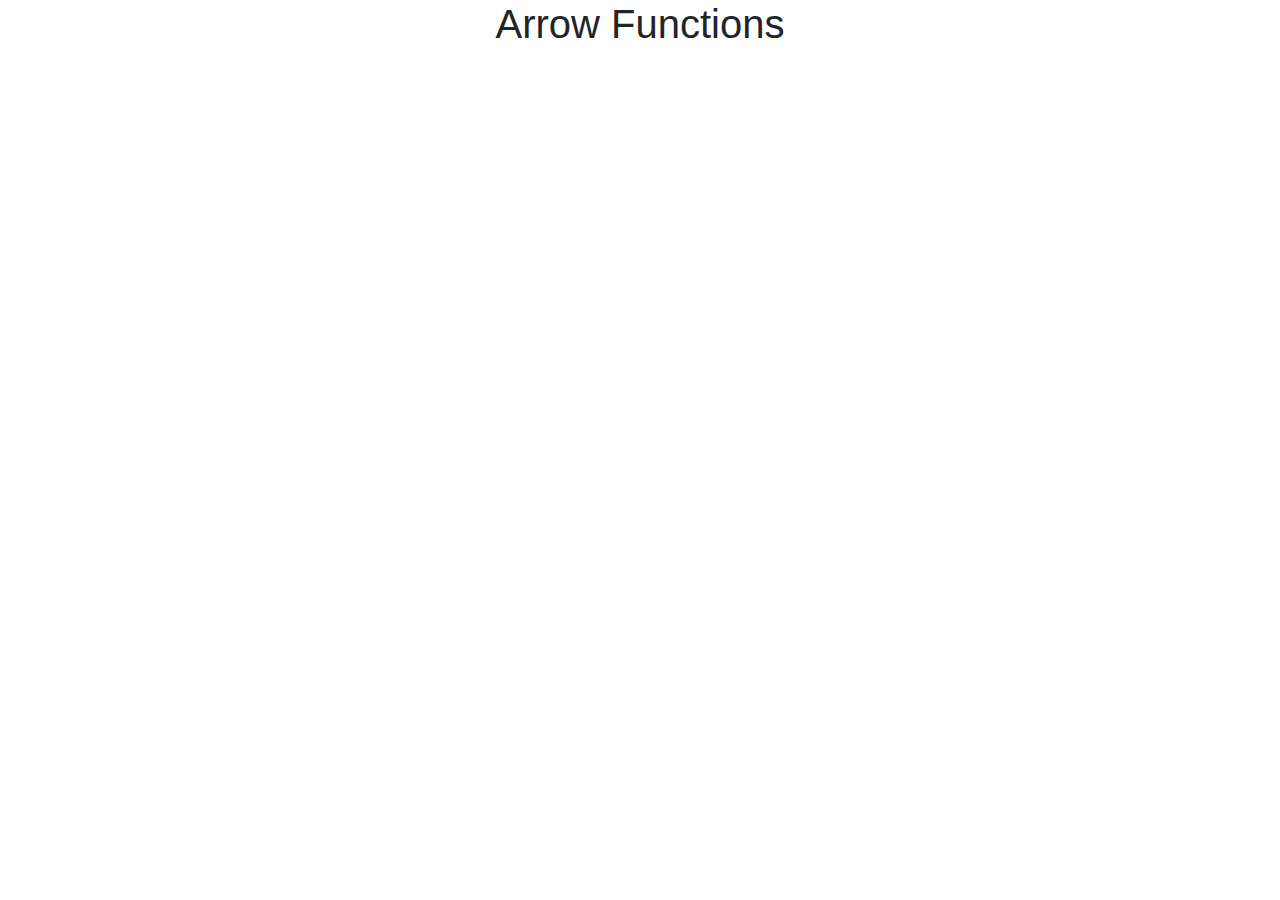
<file: Lessons from course/index.html>
<!DOCTYPE html>
<html lang="en">
<head>
  <meta charset="UTF-8">
  <meta name="viewport" content="width=device-width, initial-scale=1.0">
  <link rel="stylesheet" href="https://stackpath.bootstrapcdn.com/bootstrap/4.5.2/css/bootstrap.min.css">
  <title>Arrow Functions </title>
</head>
<body>
  <h1 class="text-center">Arrow Functions</h1>

  <script src="./lessons.js"></script>
</body>
</html>
</file>
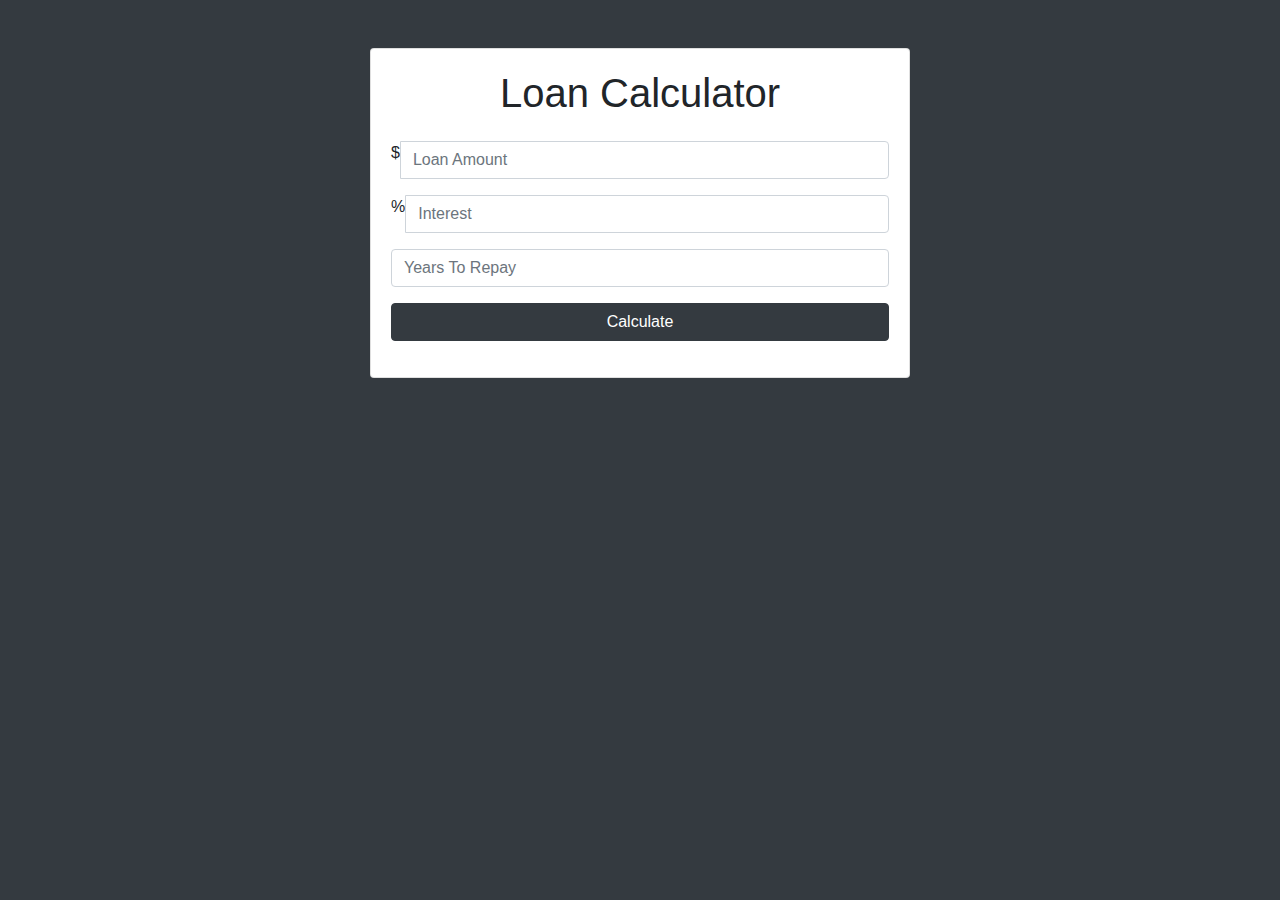
<file: Loan Calculator/index.html>
<!doctype html>
<html lang="en">
  <head>
    <!-- Required meta tags -->
    <meta charset="utf-8">
    <meta name="viewport" content="width=device-width, initial-scale=1, shrink-to-fit=no">

    <!-- Bootstrap CSS -->
    <link rel="stylesheet" href="https://stackpath.bootstrapcdn.com/bootstrap/4.3.1/css/bootstrap.min.css" integrity="sha384-ggOyR0iXCbMQv3Xipma34MD+dH/1fQ784/j6cY/iJTQUOhcWr7x9JvoRxT2MZw1T" crossorigin="anonymous">
    <style> 
      #loading, #results{
      display:none; 
      }
    </style>

    <title>Hello, world!</title>
  </head>
  <body class="bg-dark">
    <div class="container">
      <div class="row">
        <div class="col-md-6 mx-auto"> 
          <div class="card card-body text-center mt-5">
            <h1 class="heading display-5 pb-3">Loan Calculator</h1>
            <form id="loan-form">
              <div class="form-group">
                <div class="input-group">
                  <span class="input-group-addon">$</span>
                  <input type="number" class="form-control" id="amount" placeholder="Loan Amount">
                </div>
              </div>
              <div class="form-group">
                <div class="input-group">
                  <span class="input-group-addon">%</span>
                  <input type="number" class="form-control" id="interest" placeholder="Interest">
                </div>
              </div>
              <div class="form-group">
                <input type="number" class="form-control" id="years" placeholder="Years To Repay">
              </div>
              <div class="form-group">
                <input type="submit" value="Calculate" class="btn btn-dark btn-block">
              </div>
            </form>
            <!-- LOADER -->
            <div id="loading">
              <img src="img/loading.gif" alt="">
            </div>
            <!-- RESULTS -->
            <div id="results" class="pt-4">
              <h5>Results</h5>
              <div class="form-group">
                <div class="input-group">
                  <span class="input-group-addon">Monthly Payment</span>
                  <input type="number" class="form-control" id="monthly-payment" disabled>
                </div>
              </div>

              <div class="form-group">
                <div class="input-group">
                  <span class="input-group-addon">Total Payment</span>
                  <input type="number" class="form-control" id="total-payment" disabled>
                </div>
              </div>

              <div class="form-group">
                <div class="input-group">
                  <span class="input-group-addon">Total Interest</span>
                  <input type="number" class="form-control" id="total-interest" disabled>
                </div>
              </div>
            </div>
          </div>
        </div>
      </div>
    </div>
    <!-- Optional JavaScript -->
    <!-- jQuery first, then Popper.js, then Bootstrap JS -->
    <script src="https://code.jquery.com/jquery-3.3.1.slim.min.js" integrity="sha384-q8i/X+965DzO0rT7abK41JStQIAqVgRVzpbzo5smXKp4YfRvH+8abtTE1Pi6jizo" crossorigin="anonymous"></script>
    <script src="https://cdnjs.cloudflare.com/ajax/libs/popper.js/1.14.7/umd/popper.min.js" integrity="sha384-UO2eT0CpHqdSJQ6hJty5KVphtPhzWj9WO1clHTMGa3JDZwrnQq4sF86dIHNDz0W1" crossorigin="anonymous"></script>
    <script src="https://stackpath.bootstrapcdn.com/bootstrap/4.3.1/js/bootstrap.min.js" integrity="sha384-JjSmVgyd0p3pXB1rRibZUAYoIIy6OrQ6VrjIEaFf/nJGzIxFDsf4x0xIM+B07jRM" crossorigin="anonymous"></script>
    <script src="app.js"></script>
  </body>
</html>
</file>
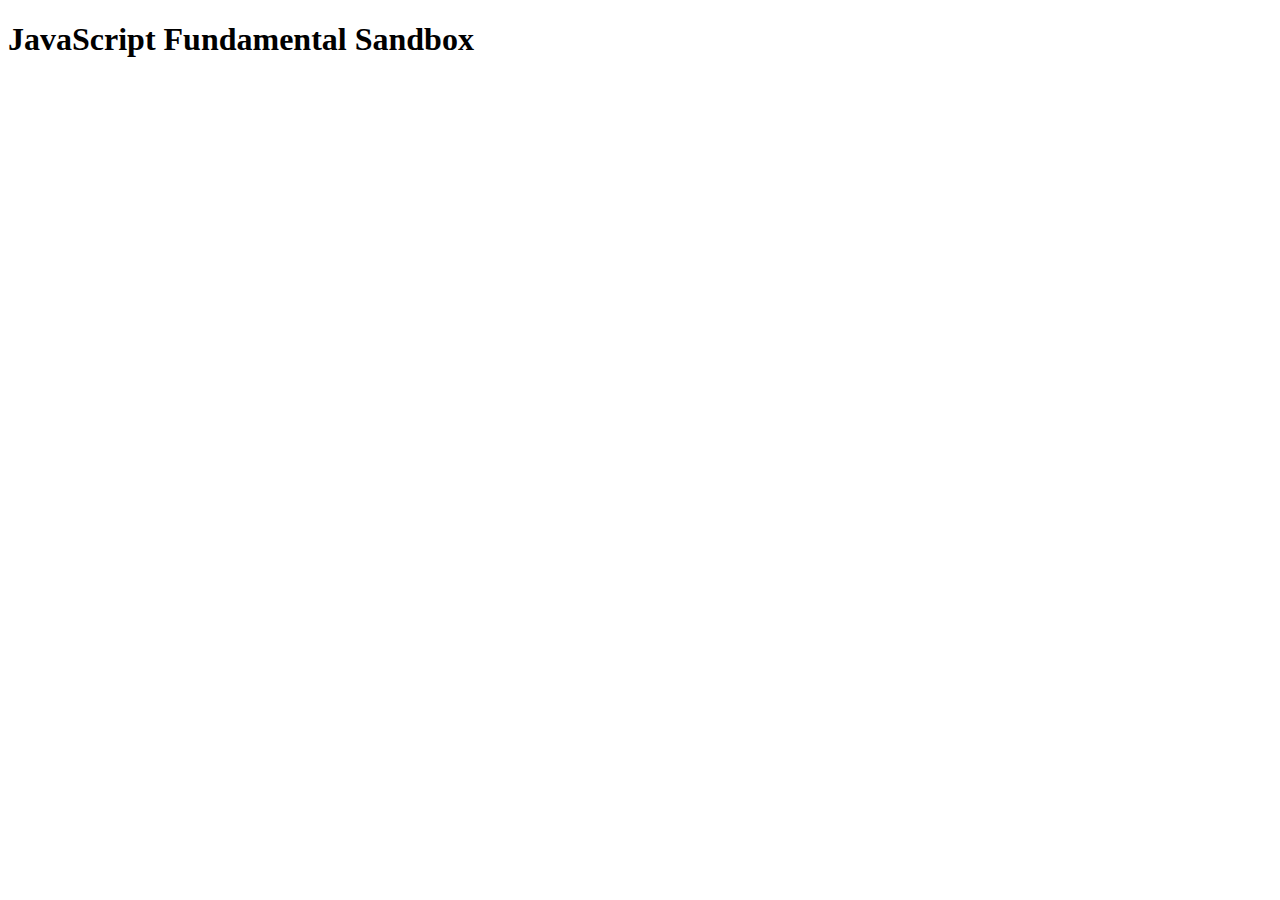
<file: Sandbox/index.html>
<!DOCTYPE html>
<html lang="en">
<head>
  <meta charset="UTF-8">
  <meta name="viewport" content="width=device-width, initial-scale=1.0">
  <title>JavaScript Fundamental Sandbox</title>
</head>
<body>
  <h1>JavaScript Fundamental Sandbox</h1>

  <script src="app.js"></script>
</body>
</html>
</file>
